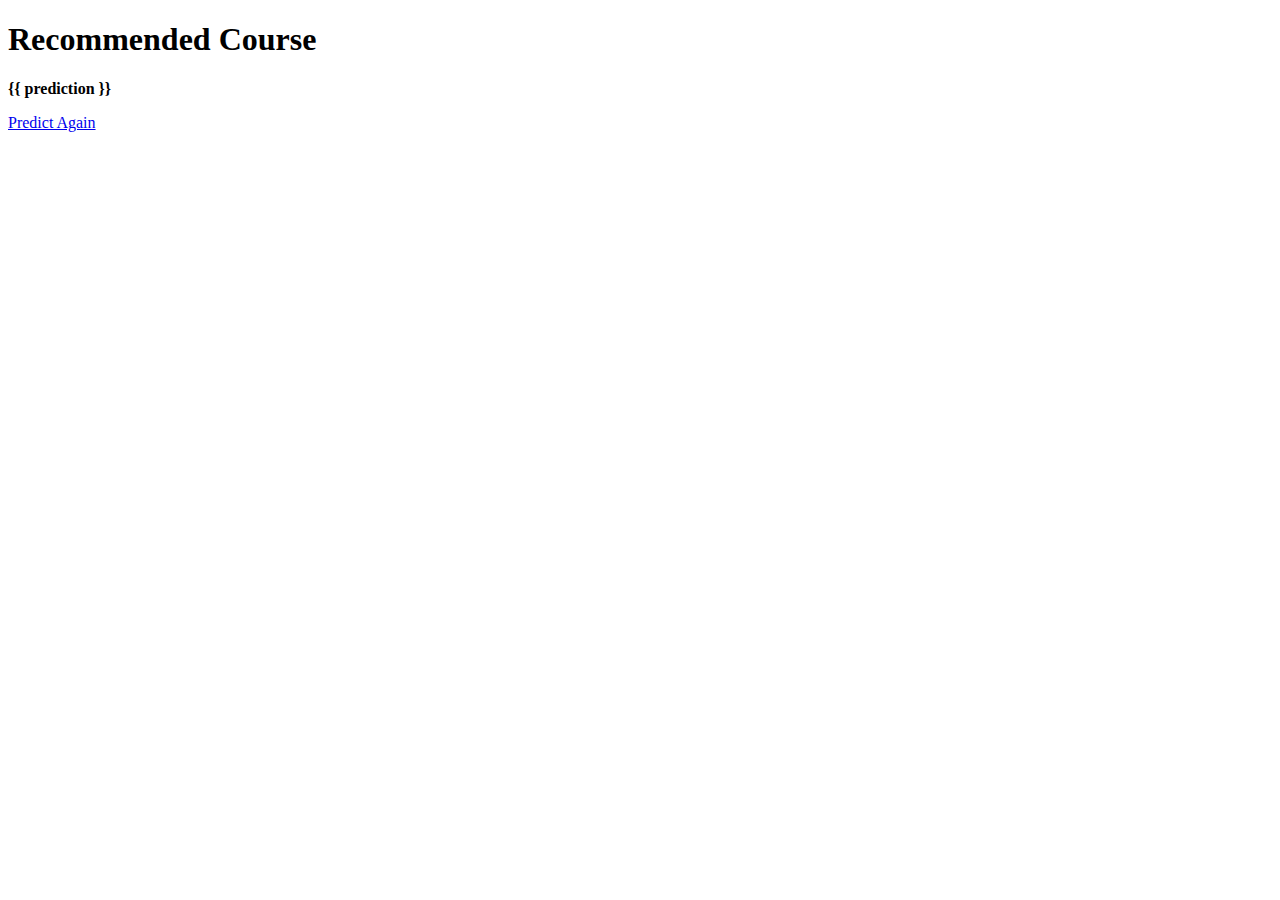
<file: templates/result.html>
<!DOCTYPE html>
<html>
<head>
    <title>Prediction Result</title>
</head>
<body>
    <h1>Recommended Course</h1>
    <p><strong>{{ prediction }}</strong></p>
    <a href="/">Predict Again</a>
</body>
</html>
</file>
